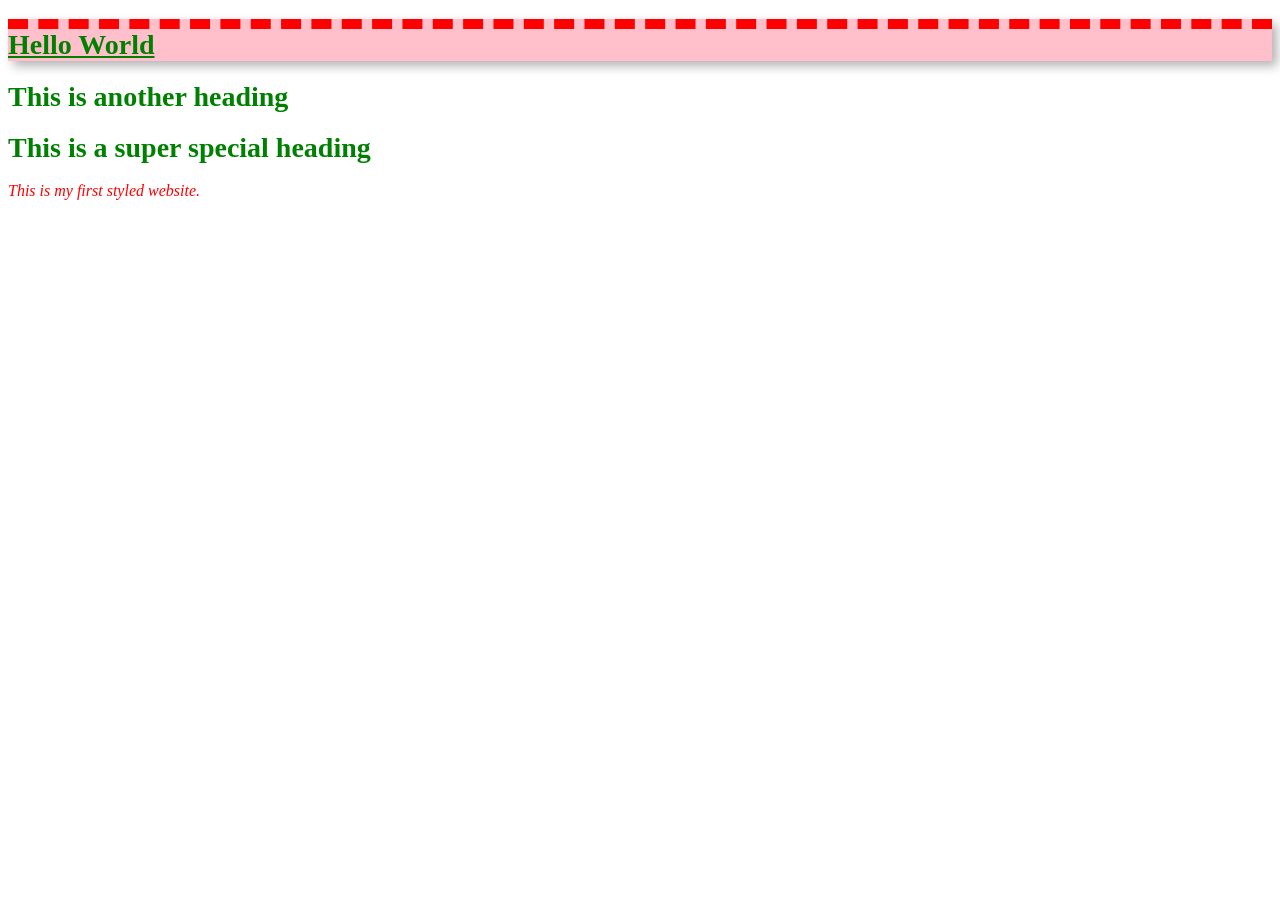
<file: Unit 1 - Foundations/practice/secondwebsite.html>
<!DOCTYPE html>
<html lang="en">

<head>
    <meta charset="UTF-8">
    <title>My First Website Styled</title>
    <link rel="stylesheet" href="styles.css">
</head>

<body>
    <h1 class="title-heading">Hello World</h1>
    <h1 class="sub-heading"> This is another heading</h1>
    <h1 class="super-special-heading">This is a super special heading</h1>
    <p>This is my first styled website.</p>
</body>

</html>
</file>
<file: Unit 1 - Foundations/practice/styles.css>
h1 {
    color:blue;
    font-size: 28px;
}

.title-heading {
    font-size: 28px;
    text-decoration:underline;
    background-color:pink;
    padding: 20 px 50 px 10 px 25 px;
    border-top: 10px dashed red;
    margin-bottom: 20px;
    box-shadow: 5px 5px 10px rgba(0, 0, 0, 0.3);
}

/*.sub-heading {
    color: green;
    font-size: 24px;
}

.super-special-heading{
    color: purple;
    font-style: italic;
} */

p {
    color: red;
    font-style: italic;
}

h1 {
    color: green;
}
</file>
